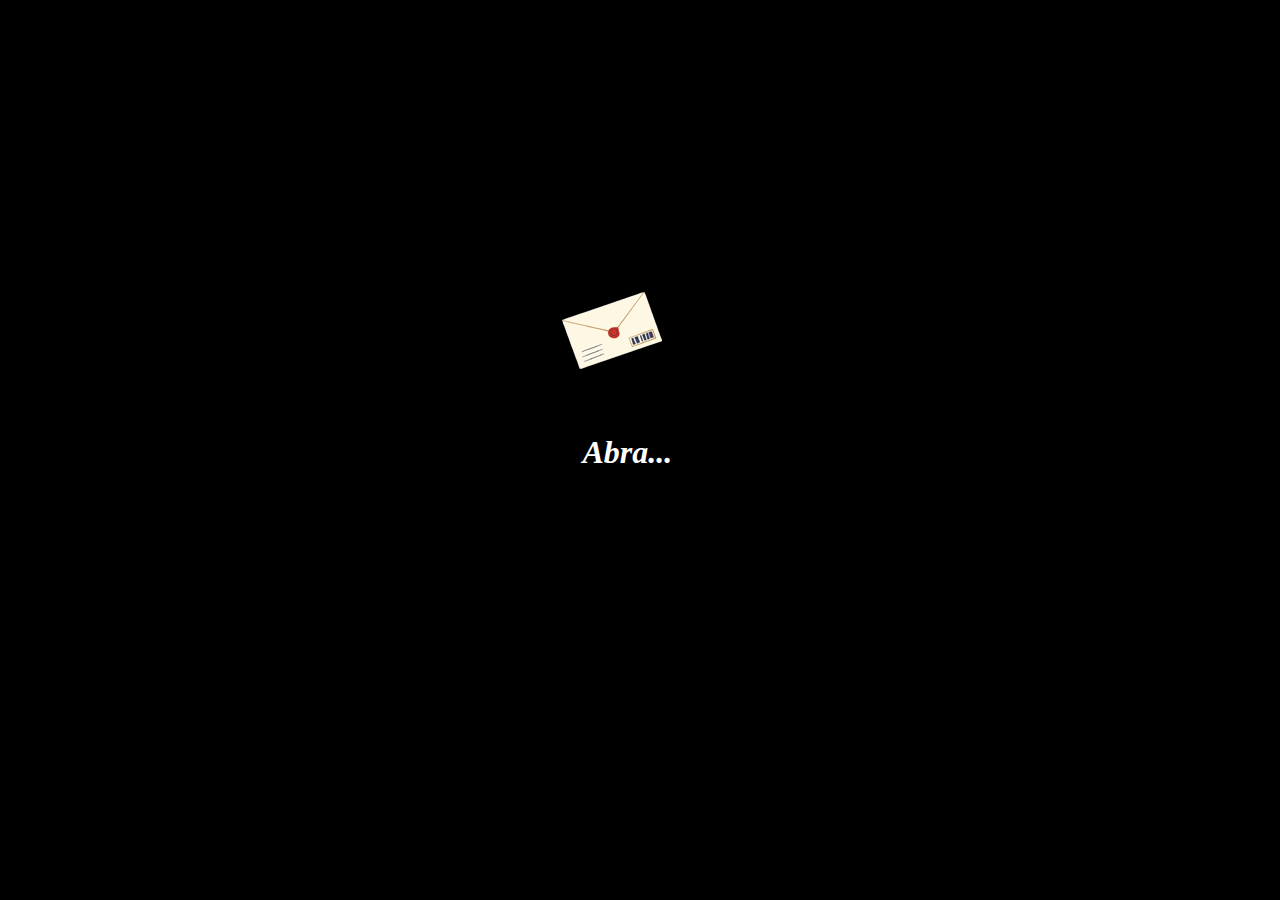
<file: index.html>
<!DOCTYPE html>
<html lang="en">
<head>
    <meta charset="UTF-8">
    <meta name="viewport" content="width=device-width, initial-scale=1.0">
    <title>carta</title>
    <link rel="stylesheet" href="Estilo.css">
</head>
<body>
    <div class="carta" display="flex"><a href="Segundo.html"><img src="Carta.png" alt=""></a></div>
    <h1 class="Abra">Abra...</h1>
    
</body>
</html>
</file>
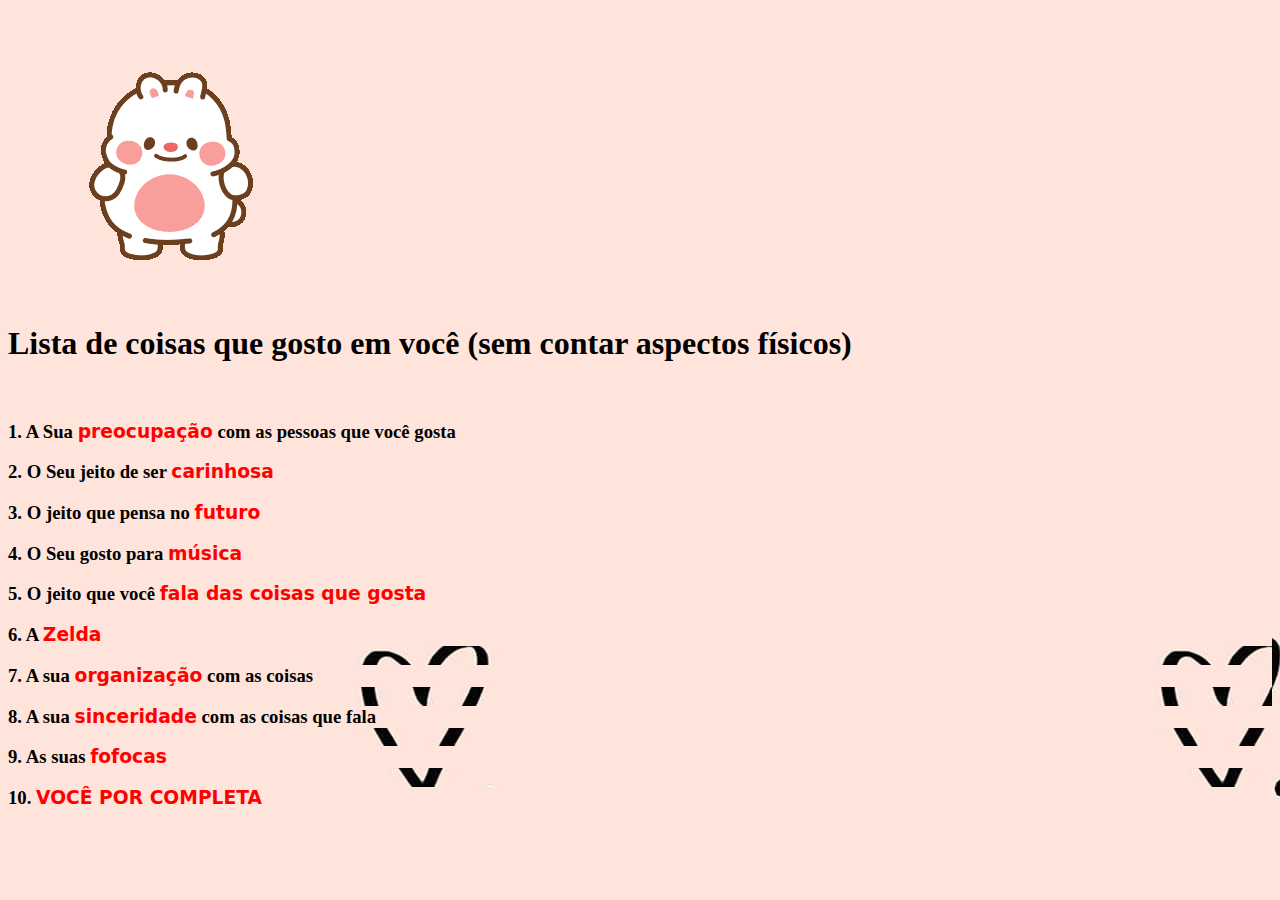
<file: Segundo.html>
<!DOCTYPE html>
<html lang="en">
<head>
    <meta charset="UTF-8">
    <meta name="viewport" content="width=<device-width>, initial-scale=1.0">
    <title>Lista</title>
    <link rel="stylesheet" href="estilo2.css">
    
</head>
<body>

    <div class="gif"><img src="icegif-876.gif" alt=""></div>
   
    <h1> Lista de coisas que gosto em você (sem contar aspectos físicos)</h1>
    <br>
    <h3>1. A Sua <span>preocupação</span> com as pessoas que você gosta</h3>
    <h3>2. O Seu jeito de ser <span>carinhosa</span></h3>
    <h3>3. O jeito que pensa no <span>futuro</span></h3>
    <h3>4. O Seu gosto para <span>música</span></h3>
    <h3>5. O jeito que você <span>fala das coisas que gosta</span></h3>
    <h3>6. A <span>Zelda</span></h3>
    <h3>7. A sua <span>organização</span> com as coisas</h3>
    <h3>8. A sua <span>sinceridade</span> com as coisas que fala</h3>
    <h3>9. As suas <span>fofocas</span></h3>
    <h3>10. <span>VOCÊ POR COMPLETA</span></h3>
    </div>
</body>
</html>
</file>
<file: Estilo.css>
*{
    margin: 0;
    padding: 0;
}
body{
    background-color: black;
}

.carta{
    border: 0;
    background-color: black;
    margin-top: 18%;
    margin-left: 40%;
    position:relative;
    animation: flutuar 1s ease-in-out infinite alternate;

}

@keyframes flutuar{
    0{
        top: 0;
    }
    100%{
        top: 5px;
    }
    
}

.Abra{
    color: white;
    font-style: oblique;
    margin-left: 45.5%;

}
</file>
<file: estilo2.css>
*{
    background-image: url("love.jpg");
}
span{
    color: red;
    font-family: system-ui, -apple-system, BlinkMacSystemFont, 'Segoe UI', Roboto, Oxygen, Ubuntu, Cantarell, 'Open Sans', 'Helvetica Neue', sans-serif;
}

.gif{
    animation: infinite;

}
</file>
